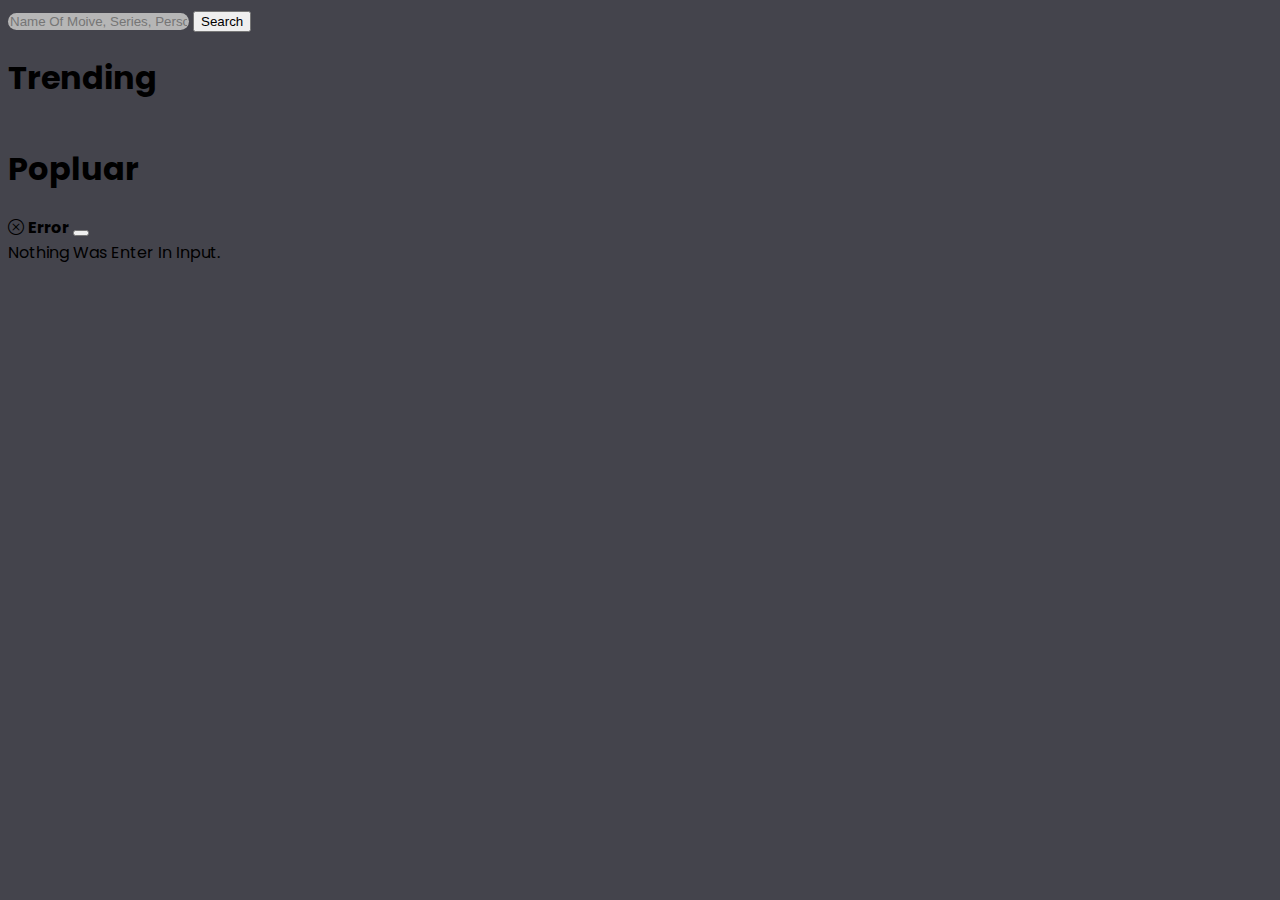
<file: index.html>
<!DOCTYPE html>
<html lang="en">

<head>
  <meta name="title" content="im Second IMDB">
  <meta name="viewport" content="width=device-width, initial-scale=1">
  <meta name="description"
    content="An open source project, which can be used as the second IMDB without storing any informations.">
  <meta name="keywords" content="imdb, movie, series, tv, movie detail, open source">
  <meta name="robots" content="index, follow">
  <meta http-equiv="Content-Type" content="text/html; charset=utf-8">
  <meta name="language" content="English">
  <meta name="author" content="Milad Sadeghi">
  <link href="https://cdn.jsdelivr.net/npm/bootstrap@5.1.3/dist/css/bootstrap.min.css" rel="stylesheet"
    integrity="sha384-1BmE4kWBq78iYhFldvKuhfTAU6auU8tT94WrHftjDbrCEXSU1oBoqyl2QvZ6jIW3" crossorigin="anonymous">
  <link rel="stylesheet" href="https://cdn.jsdelivr.net/npm/bootstrap-icons@1.8.1/font/bootstrap-icons.css">
  <link rel="stylesheet" href="Assest/Styles/style.css">
  <script defer src="https://cdn.jsdelivr.net/npm/bootstrap@5.1.3/dist/js/bootstrap.bundle.min.js"
    integrity="sha384-ka7Sk0Gln4gmtz2MlQnikT1wXgYsOg+OMhuP+IlRH9sENBO0LRn5q+8nbTov4+1p"
    crossorigin="anonymous"></script>
  <script defer src="Assest/JS/main.js"></script>
  <title>im Second IMDB</title>
</head>

<body>
  <nav class="py-3 border-bottom border-1 border-dark">
    <div class="container">
      <div class="logo">
      </div>
      <div class="search-bar d-flex justify-content-between">
        <input class="search w-75 px-3" id="search" type="text"
          placeholder="Name Of Moive, Series, Person, Collection And ...">
        <button class="btn btn-outline-light search-btn" type="button" id="button-addon2">Search</button>
      </div>
    </div>
  </nav>

  <section class="trending py-4">
    <div class="container">
      <h1 class="text-light mb-2">Trending</h1>
      <div class="position-relative hov">
        <div class="trending-cards">
          <div class="parrent-slide-btn parent-prev-btn">
            <i id="prev-trending" class="text-white bi bi-arrow-left"></i>
          </div>
          <div class="parrent-slide-btn next-btn">
            <i id="next-trending" class="text-white bi bi-arrow-right"></i>
          </div>
        </div>
      </div>
    </div>
  </section>
  <section class="popluar py-4">
    <div class="container">
      <h1 class="text-light mb-2">Popluar</h1>
      <div class="position-relative hov">
        <div class="popluar-cards">
          <div class="parrent-slide-btn parent-prev-btn">
            <i id="prev-popluar" class="text-white bi bi-arrow-left"></i>
          </div>
          <div class="parrent-slide-btn ">
            <i id="next-popluar" class="text-white bi bi-arrow-right"></i>
          </div>
        </div>
      </div>
    </div>
  </section>
  <div class="position-fixed bottom-0 end-0 p-3" style="z-index: 11">
    <div id="liveToast" class="toast" role="alert" aria-live="assertive" aria-atomic="true">
      <div class="toast-header">
        <i class="bi bi-x-circle text-danger"></i>
        <strong class="me-auto ms-1">Error</strong>
        <button type="button" class="btn-close" data-bs-dismiss="toast" aria-label="Close"></button>
      </div>
      <div class="toast-body">
        Nothing Was Enter In Input.
      </div>
    </div>
  </div>
</body>

</html>
</file>
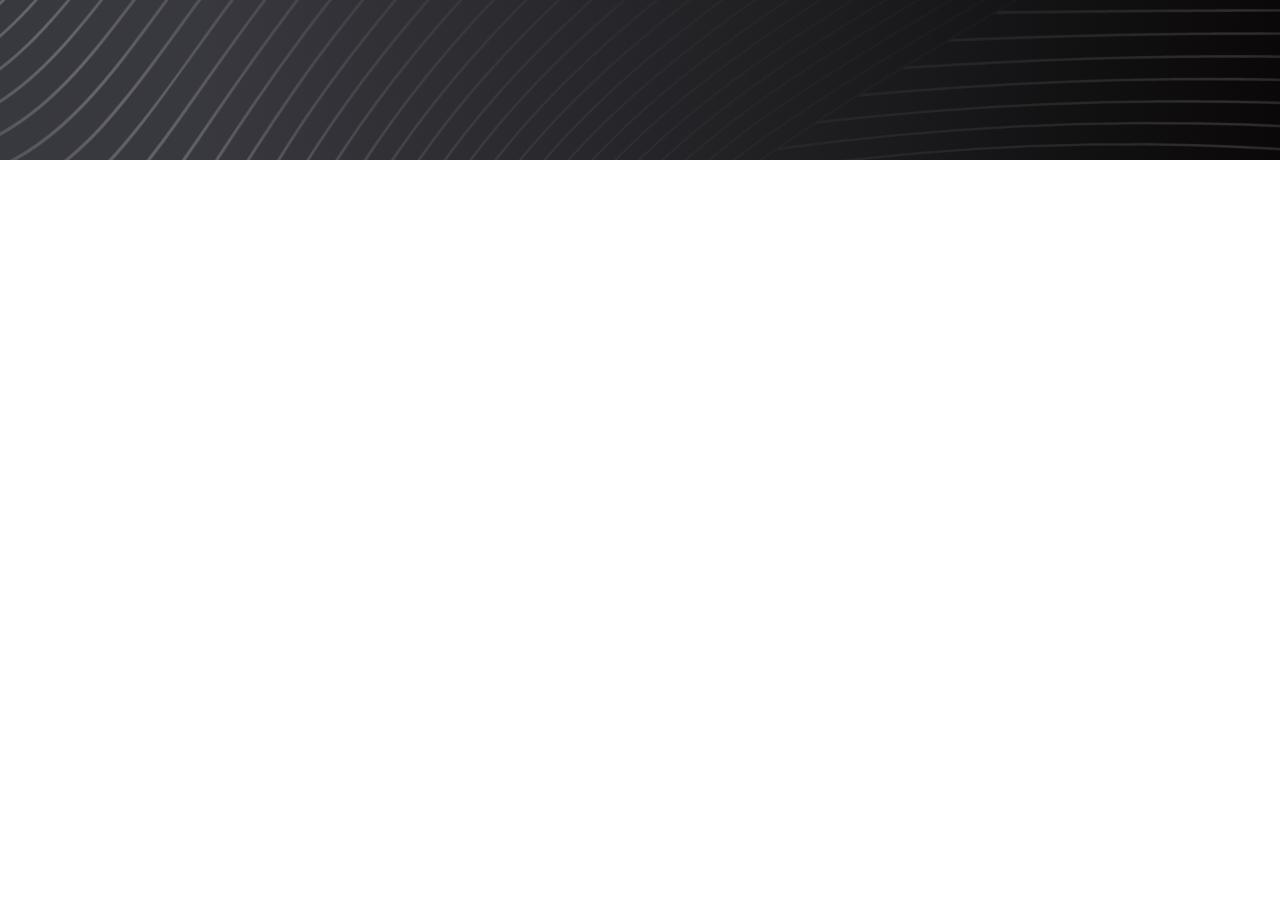
<file: Keyword/index.html>
<!DOCTYPE html>
<html lang="en">

<head>
  <meta name="title" content="im Second IMDB">
  <meta name="description"
    content="An open source project, which can be used as the second IMDB without storing any informations.">
  <meta name="keywords" content="imdb, movie, series, tv, movie detail, open source">
  <meta name="robots" content="index, follow">
  <meta http-equiv="Content-Type" content="text/html; charset=utf-8">
  <meta name="language" content="English">
  <meta name="author" content="Milad Sadeghi">
  <link href="https://cdn.jsdelivr.net/npm/bootstrap@5.1.3/dist/css/bootstrap.min.css" rel="stylesheet"
    integrity="sha384-1BmE4kWBq78iYhFldvKuhfTAU6auU8tT94WrHftjDbrCEXSU1oBoqyl2QvZ6jIW3" crossorigin="anonymous">
  <link rel="stylesheet" href="https://cdn.jsdelivr.net/npm/bootstrap-icons@1.8.1/font/bootstrap-icons.css">
  <link rel="stylesheet" href="Assest/Styles/style.css">
  <script defer src="https://cdn.jsdelivr.net/npm/bootstrap@5.1.3/dist/js/bootstrap.bundle.min.js"
    integrity="sha384-ka7Sk0Gln4gmtz2MlQnikT1wXgYsOg+OMhuP+IlRH9sENBO0LRn5q+8nbTov4+1p"
    crossorigin="anonymous"></script>
  <script defer src="Assest/JS/main.js"></script>
  <title></title>
</head>

<body>
  <section class="header">
    <div class="container h-100">
      <div class="row header-content align-content-center h-100 position-relative align-items-center">
          <h2 id="keyword" class="text-color text-capitalize col-12 col-md-6"></h2>
          <span id="data-counter" class="fs-4 text-color text-capitalize col-12 col-md-6 text-md-end"></span>
      </div>
    </div>
  </section>

  <section class="body py-5">
    <div class="container">
      <div class="body-content"></div>
      <div class="row mt-3">
        <div class="col">
          <div aria-label="Page navigation">
            <ul id="ul-pagenation" class="pagination justify-content-end">
            </ul>
          </div>
        </div>
      </div>
    </div>
  </section>
</body>

</html>
</file>
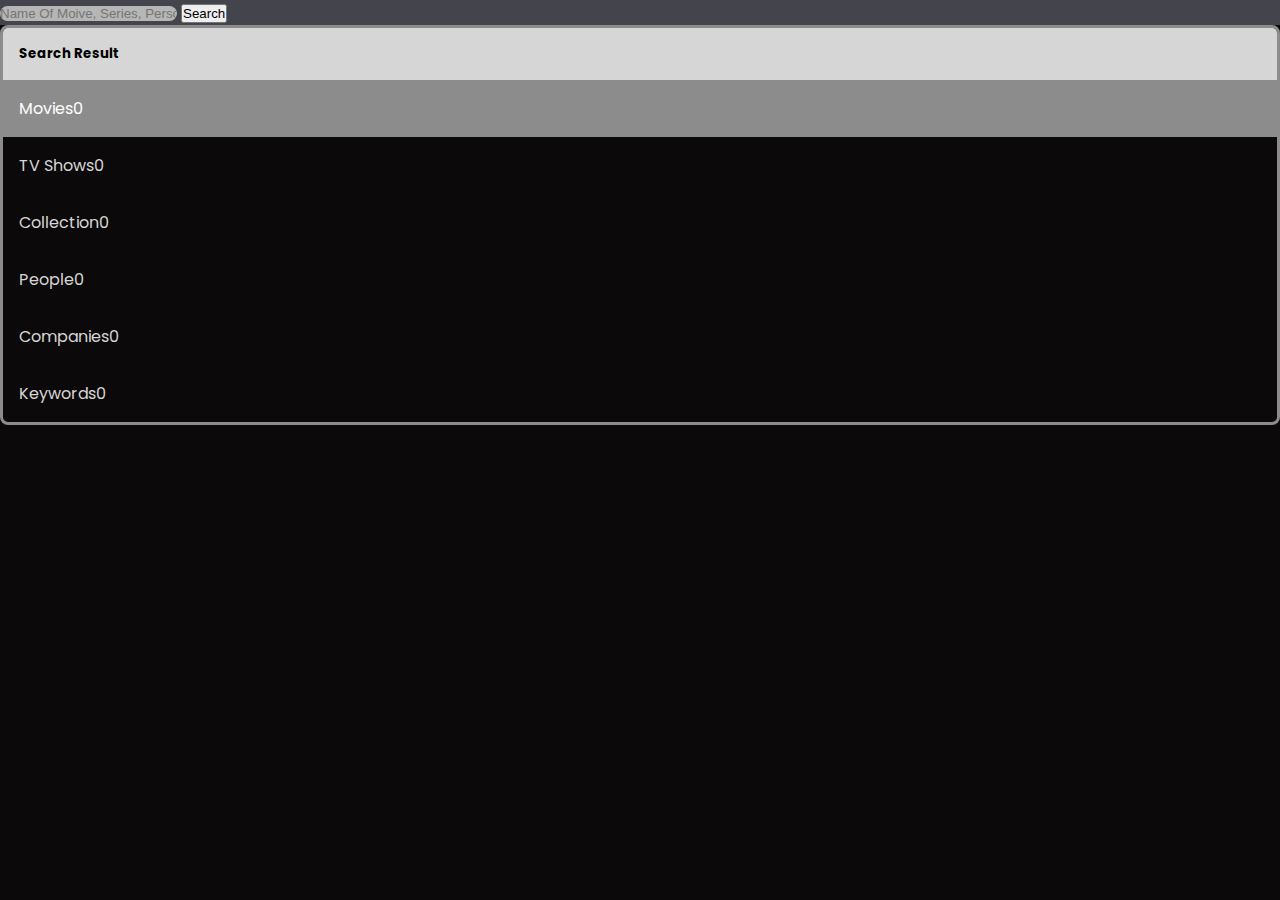
<file: Search/index.html>
<!DOCTYPE html>
<html lang="en">

<head>

  <head>
    <meta name="title" content="im Second IMDB">
    <meta name="description"
      content="An open source project, which can be used as the second IMDB without storing any informations.">
    <meta name="keywords" content="imdb, movie, series, tv, movie detail, open source">
    <meta name="robots" content="index, follow">
    <meta http-equiv="Content-Type" content="text/html; charset=utf-8">
    <meta name="language" content="English">
    <meta name="author" content="Milad Sadeghi">
    <link href="https://cdn.jsdelivr.net/npm/bootstrap@5.1.3/dist/css/bootstrap.min.css" rel="stylesheet"
      integrity="sha384-1BmE4kWBq78iYhFldvKuhfTAU6auU8tT94WrHftjDbrCEXSU1oBoqyl2QvZ6jIW3" crossorigin="anonymous">
    <link rel="stylesheet" href="https://cdn.jsdelivr.net/npm/bootstrap-icons@1.8.1/font/bootstrap-icons.css">
    <link rel="stylesheet" href="Assest/Styles/style.css">
    <script defer src="https://cdn.jsdelivr.net/npm/bootstrap@5.1.3/dist/js/bootstrap.bundle.min.js"
      integrity="sha384-ka7Sk0Gln4gmtz2MlQnikT1wXgYsOg+OMhuP+IlRH9sENBO0LRn5q+8nbTov4+1p"
      crossorigin="anonymous"></script>
    <script defer src="Assest/JS/main.js"></script>
    <title></title>
  </head>
</head>

<body>
  <nav class="py-3">
    <div class="container">
      <div class="logo">
      </div>
      <div class="search-bar d-flex justify-content-between">
        <input class="search w-75 px-3" id="search-input" type="text"
          placeholder="Name Of Moive, Series, Person, Collection And ...">
        <button class="search-btn btn btn-outline-light search-btn" type="button" id="button-addon2">Search</button>
      </div>
    </div>
  </nav>

  <div>
    <div class="container">
      <div class="row mt-5">
        <div class="col-lg-3 col-12">
          <div class="search-result">
            <h5 class="mb-0">Search Result</h5>
            <p type="movie" class="active">Movies<span id="movieCounter"
                class="badge bg-secondary position-absolute">0</span></p>
            <p type="tv">TV Shows<span id="tvCounter" class="badge bg-secondary position-absolute">0</span></p>
            <p type="collection">Collection<span id="collectionCounter"
                class="badge bg-secondary position-absolute">0</span></p>
            <p type="person">People<span id="personCounter" class="badge bg-secondary position-absolute">0</span></p>
            <p type="company">Companies<span id="companyCounter" class="badge bg-secondary position-absolute">0</span>
            </p>
            <p type="keyword">Keywords<span id="keywordCounter" class="badge bg-secondary position-absolute">0</span>
            </p>
          </div>
        </div>
        <div id="search-content" class="col-lg-9 col-12 mt-4 mt-lg-0">

        </div>
      </div>
      <div class="row">
        <div class="col">
          <div aria-label="Page navigation">
            <ul id="ul-pagenation" class="pagination justify-content-end">
            </ul>
          </div>
        </div>
      </div>
    </div>
  </div>
</body>

</html>
</file>
<file: Assest/Styles/style.css>
@import url("https://fonts.googleapis.com/css2?family=Poppins:ital,wght@0,100;0,200;0,300;0,400;0,500;0,600;0,700;0,800;0,900;1,100;1,200;1,300;1,400;1,500;1,600;1,700;1,800;1,900&display=swap");

*,
*::before,
*::after {
  box-sizing: border-box;
}

a {
  text-decoration: none;
}

body {
  font-family: "Poppins";
  background: #44444C;
}

nav {
  background: #44444C;
}

.search {
  outline: none;
  border: none;
  border-radius: .6rem;
  background-color: #b6b6b6;
  transition: background-color .15s ease-out;
}

.search:focus {
  background-color: #fff;
}

.trending, .popluar {
  z-index: 1;
}

.popluar {
  background-color: #44444C;
}

.next-slide {
  position: absolute;
  right: 3%;
  top: 50%;
  transform: translateY(-50%);
  font-size: 2rem;
  z-index: 2;
}

.prev-slide {
  position: absolute;
  left: 3%;
  top: 50%;
  transform: translateY(-50%);
  font-size: 2rem;
  z-index: 2;
}

.card {
  width: 150px;
  background: #0B0909;
  color: #D6D6D6;
}

.vote {
  position: absolute;
  top: 2px;
  right: 5px;
}

.card-text {
  font-size: 0.85rem;
}

.trending-cards::-webkit-scrollbar, .popluar-cards::-webkit-scrollbar {
  overflow: hidden;
}

.trending-cards, .popluar-cards {
  height: auto;
  width: auto;
  overflow-x: scroll;
  display: flex;
  scroll-behavior: smooth;
}

.trending-cards img, .popluar-cards img {
  width: 320px;
}

.parrent-slide-btn {
  position: absolute;
  right: 0;
  top: 50%;
  transform: translateY(-50%);
  background: #44444C;
  height: 50%;
  width: 40px;
  opacity: 0.7;
  display: flex;
  align-items: center;
  justify-content: center;
  opacity: 0;
  transition: opacity 0.2s ease-in-out;
  cursor: pointer;
  z-index: 10;
  border-radius: 20px 0 0 20px;
}

.parent-prev-btn {
  left: 0;
  border-radius: 0 20px 20px 0;
}

.hov:hover .parrent-slide-btn{
  opacity: 0.9;
}

#next-trending, #next-popluar {
  font-size: 1.3rem;
}

#prev-trending, #prev-popluar {
  font-size: 1.3rem;
}
</file>
<file: Keyword/Assest/Styles/style.css>
@import url("https://fonts.googleapis.com/css2?family=Poppins:ital,wght@0,100;0,200;0,300;0,400;0,500;0,600;0,700;0,800;0,900;1,100;1,200;1,300;1,400;1,500;1,600;1,700;1,800;1,900&display=swap");

*,
*::before,
*::after {
  box-sizing: border-box;
  margin: 0;
  padding: 0;
}

a {
  text-decoration: none;
}

body {
  font-family: "Poppins";
}

.text-color {
  color: #D6D6D6;
}

.header {
  height: 160px;
  background: linear-gradient(90deg, rgb(68 68 76 / 82%) 16%, rgb(11 9 9 / 86%) 100%), url(../Images/header-bg.jpg);
  background-size: cover;
}

.body {
  background: #44444C;
}

.body1 {
  background: #8C8C8C;
}

.card {
  background: #8C8C8C;
}

.card:last-child {
  margin-bottom: 0 !important;
}


#pageNationCounter > li > a{
  border-radius: 0;
}

#dropdownMenuButton2 {
  text-transform: capitalize;
  background: none;
}
</file>
<file: Search/Assest/Styles/style.css>
@import url("https://fonts.googleapis.com/css2?family=Poppins:ital,wght@0,100;0,200;0,300;0,400;0,500;0,600;0,700;0,800;0,900;1,100;1,200;1,300;1,400;1,500;1,600;1,700;1,800;1,900&display=swap");

*,
*::before,
*::after {
  box-sizing: border-box;
  margin: 0;
  padding: 0;
}

a {
  text-decoration: none;
}

.text-color {
  color: #0B0909;
}

body {
  font-family: "Poppins";
  background: #0B0909;
}

nav {
  background: #44444C;
}

.search {
  outline: none;
  border: none;
  border-radius: .6rem;
  background-color: #b6b6b6;
  transition: background-color .15s ease-out;
}

.search:focus {
  background-color: #fff;
}

.search-result {
  border: 3px solid #8C8C8C;
  border-radius: 0.5rem;
}

.search-result h5 {
  background: #D6D6D6;
  padding: 1rem 1rem;
  border-radius: 0.3rem 0.3rem 0 0;
}

.search-result p {
  padding: 1rem 1rem;
  color: #D6D6D6;
  margin-bottom: 0;
  position: relative;
  transition: background-color .15s ease-out;
  cursor: pointer;
}

.search-result p span {
  right: 8%;
}

.search-result p:hover {
  background: #44444C;
  color: #fff;
}

.search-result .active {
  background: #8C8C8C;
  color: #fff;
}

.search-result .active:hover {
  background-color: #8C8C8C;
}

.card {
  background-color: #D6D6D6;
}

.no-image {
  align-items: center;
  justify-content: center;
  display: flex;
}

.no-image img {
  width: auto;
}

.card-title {
  color: #0B0909 !important;
}

.text {
  overflow: hidden;
  text-overflow: ellipsis;
  display: -webkit-box;
  -webkit-line-clamp: 5;
  -webkit-box-orient: vertical;
}

#pageNationCounter>li>a {
  border-radius: 0;
}
</file>
